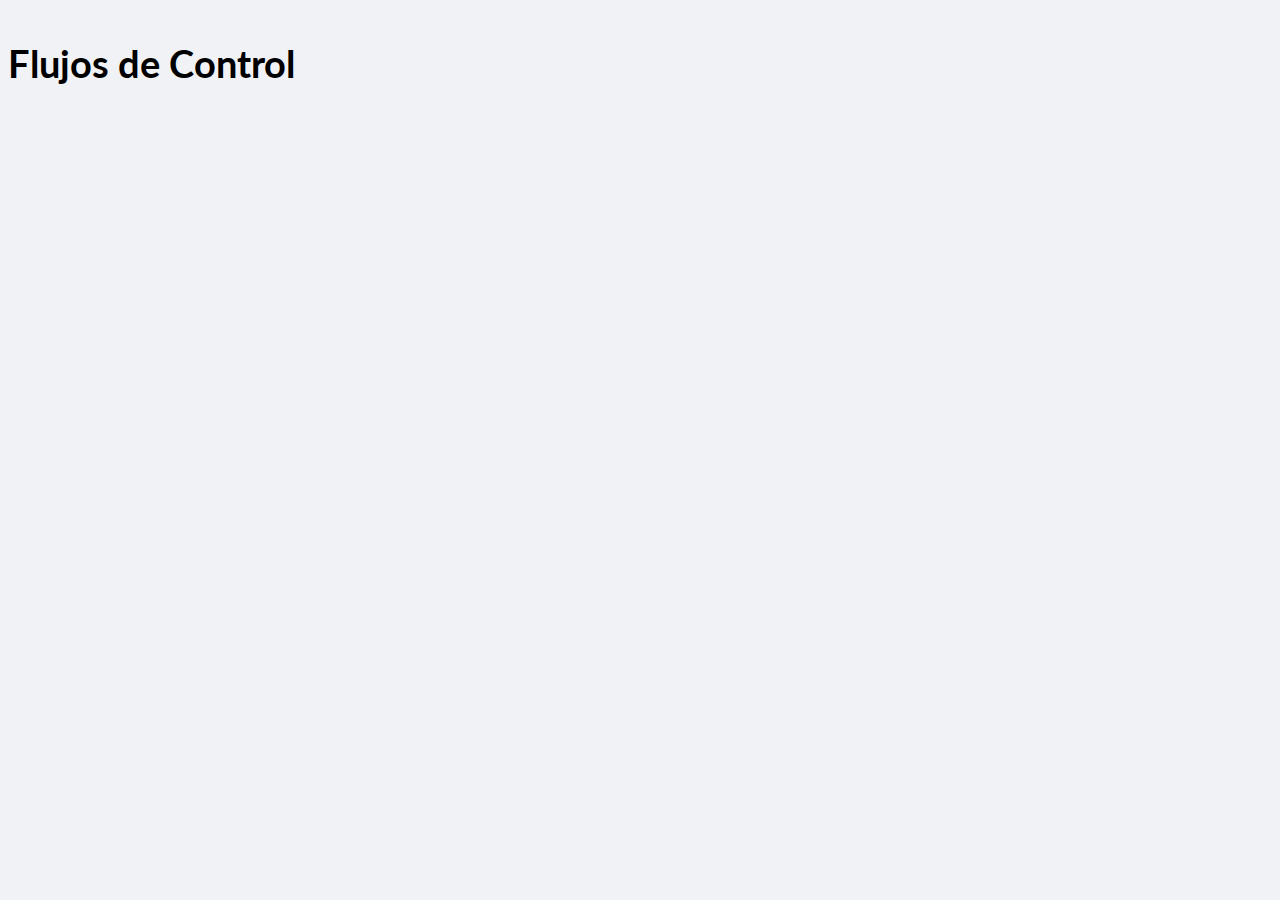
<file: ControlFlow/index.html>
<!DOCTYPE html>
<html lang="en">
  <head>
    <meta charset="UTF-8" />
    <meta name="viewport" content="width=device-width, initial-scale=1.0" />
    <title>JAVASCRIPT</title>
    <link rel="icon" href="/img/js.png" type="image/png" />
    <link
      href="https://fonts.googleapis.com/css?family=Lato:300,400,700,900&display=swap"
      rel="stylesheet"
    />
    <link rel="stylesheet" href="/ControlFlow/estilos.css" />
  </head>

  <body>
        <h1>Flujos de Control</h1>
    <script src="/ControlFlow/sandBox.js"></script>
  </body>
</html>
</file>
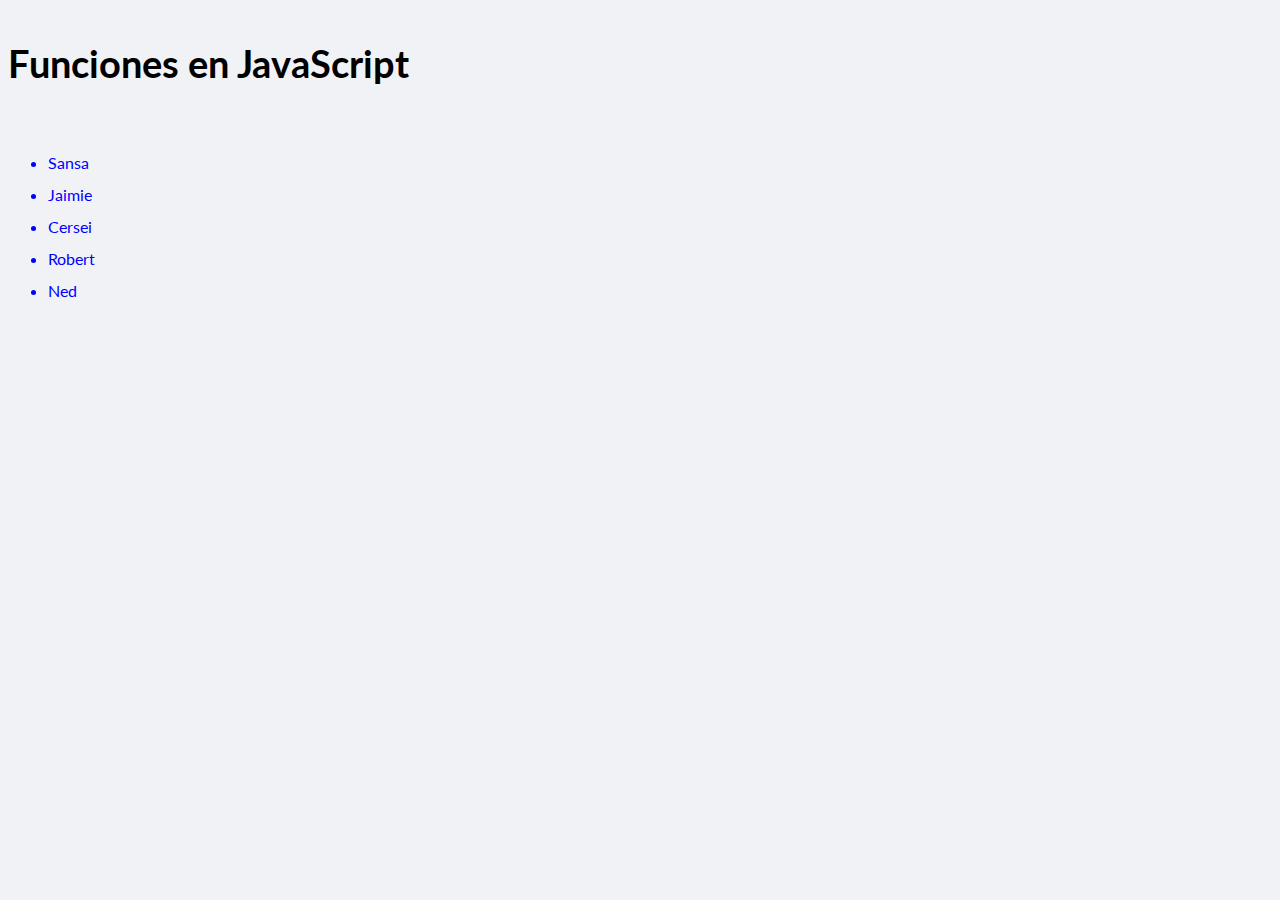
<file: Functio_ns/index.html>
<!DOCTYPE html>
<html lang="en">
  <head>
    <meta charset="UTF-8" />
    <meta name="viewport" content="width=device-width, initial-scale=1.0" />
    <title>JAVASCRIPT</title>
    <link rel="icon" href="/img/js.png" type="image/png" />
    <link
      href="https://fonts.googleapis.com/css?family=Lato:300,400,700,900&display=swap"
      rel="stylesheet"
    />
    <link rel="stylesheet" href="/ControlFlow/estilos.css" />
  </head>

  <body>
    <h1>Funciones en JavaScript</h1>

    <ul class="people"></ul>

    <script src="/Functio_ns/sandBox.js"></script>
  </body>
</html>
</file>
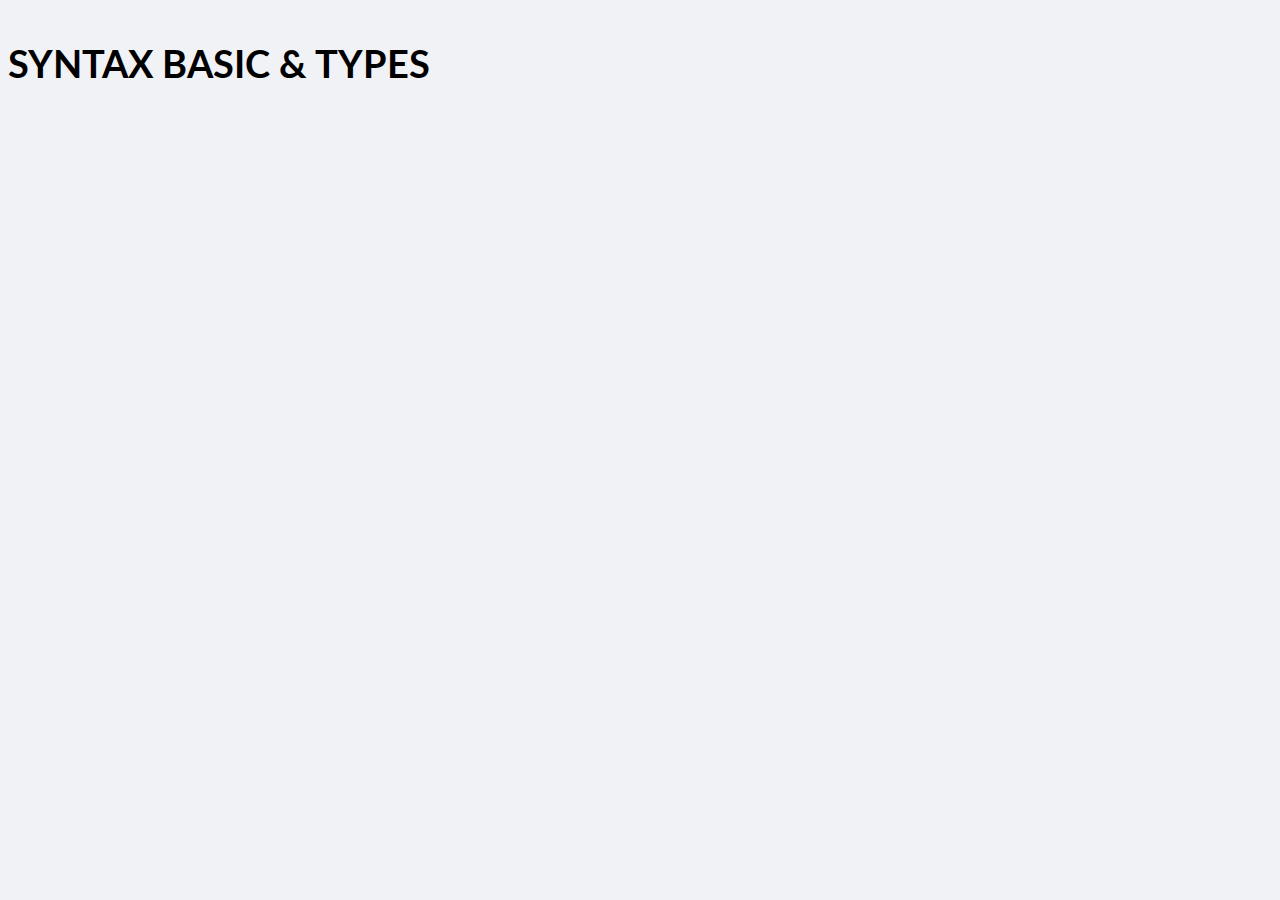
<file: SyntaxBasic&Types/index.html>
<!DOCTYPE html>
<html lang="en">
  <head>
    <meta charset="UTF-8" />
    <meta name="viewport" content="width=device-width, initial-scale=1.0" />
    <title>JAVASCRIPT</title>
    <link rel="icon" href="/img/js.png" type="image/png" />
    <link
      href="https://fonts.googleapis.com/css?family=Lato:300,400,700,900&display=swap"
      rel="stylesheet"
    />
    <link rel="stylesheet" href="/ControlFlow/estilos.css" />
  
  </head>
  <body>
    <h1>SYNTAX BASIC & TYPES</h1>

    <script src="/SyntaxBasic&Types/sandbox.js"></script>
  </body>
</html>
</file>
<file: ControlFlow/estilos.css>
html {
  box-sizing: border-box;
  font-size: 62.5%;
  /** Reset para REMS - 62.5% = 10px de 16px **/
}

body {
  font-family: "Lato", sans-serif;
  font-size: 1.6rem;
  line-height: 2;
   background-color: #f1f2f6;
}

h1 {
  font-size: 3.8rem;
  padding-bottom: 2rem;
  max-width: 60 rem;
  line-height: 2;
}
</file>
